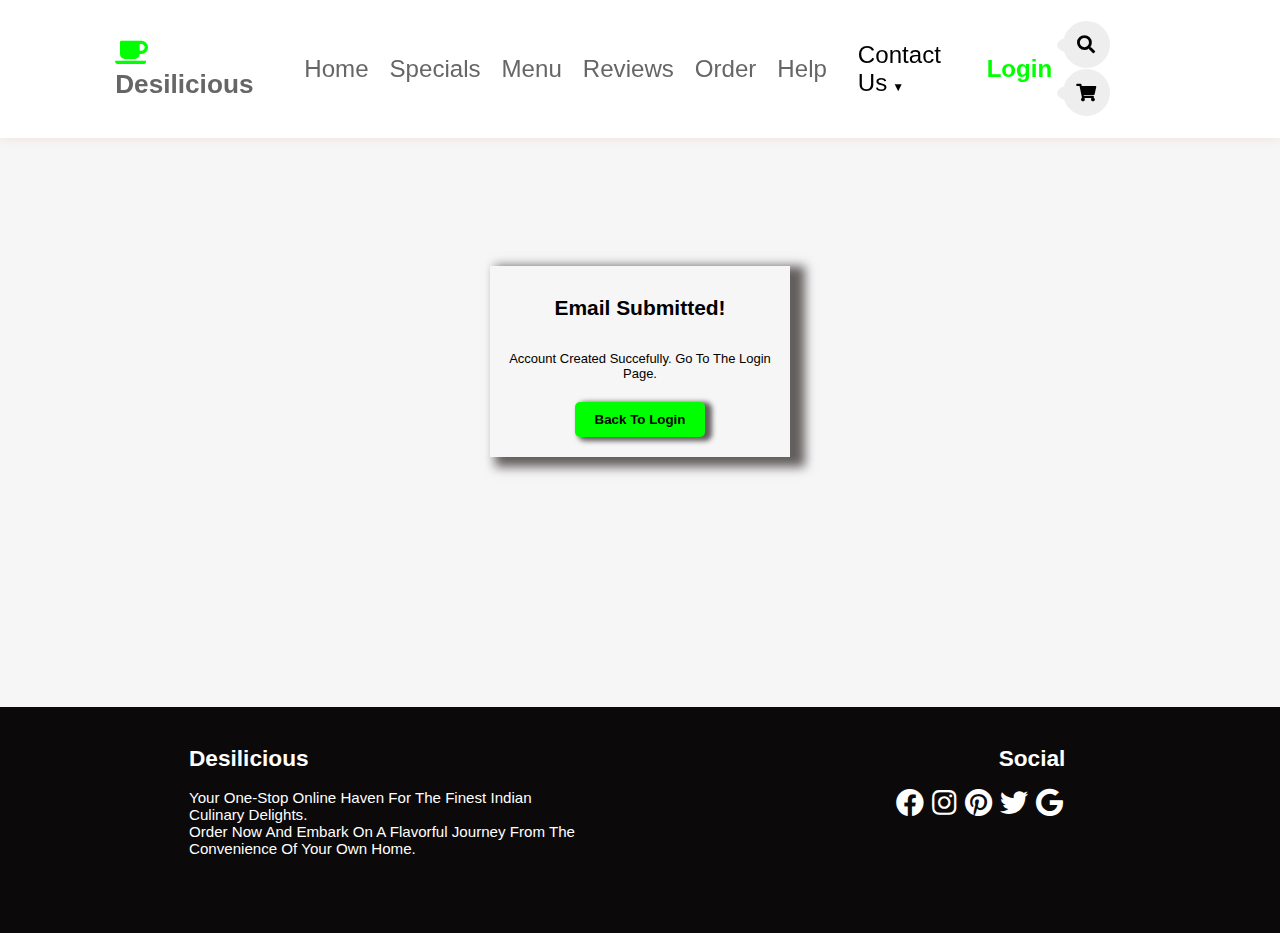
<file: accountcreated.html>
<!DOCTYPE html>
<html lang="en">
<head>
    <meta charset="UTF-8">
    <meta name="viewport" content="width=device-width, initial-scale=1.0">
    <title>Email Submitted!</title>

    <link rel="stylesheet" href="style.css">
    <link rel="stylesheet" href="https://cdnjs.cloudflare.com/ajax/libs/font-awesome/4.7.0/css/font-awesome.min.css">
    <link rel="stylesheet" href="https://cdnjs.cloudflare.com/ajax/libs/font-awesome/5.15.3/css/all.min.css">
    <link rel="stylesheet" href="loginpage.css">
</head>
<body>
    <!-- Header section displays navigation bar  -->

    <header>
        <a href="index.html" class="logo"><i class="fa fa-coffee"></i>Desilicious</a>
        <nav class="navbar">
            <a class="" href="index.html#home">home</a>
            <a class="" href="index.html#specials">specials</a>
            <a class="" href="index.html#menu">menu</a>
            <a class="" href="index.html#reviews">reviews</a>
            <a class="" href="index.html#order">order</a>
            <a href="help.html">help</a>
             <!-- For contact us code -->
             <div class="dropdown">
                <a href="#" id="contact-link">Contact us</a>
                <div class="dropdown-content" id="contact-details">
                    <h2>Contact Information</h2>
                    <p>Location: </p> <a href="https://maps.app.goo.gl/m2c6gfSQRCcVvLnT9" style="font-size: 12px;">4101 W Parmer Ln unit c, Austin, TX 78727</a>
                    <p>Phone Number: <p style="font-size: 12px; padding-left: 20px;">+1 (571) 456-7890</p></p>
                </div>
            </div>
            
             <!-- Contact us code ends  -->
            <a class="nav-link active" href="loginpage.html">Login</a>
            
           
        </nav>

        <div class="icons">
        <a href="#" class="search"><i class="fas fa-search" id="search-icon"></i></a>
        <a href="#" class="cart"><i class="fas fa-shopping-cart"></i></a>
        </div>

    </header>    

        
        <form action="loginpage.html" method="get" class="account-created" id="account created">
            <h1>Email Submitted!</h1>
            <br>
            <div style="font-size: 13px;">Account created succefully. Go to the login page.<br>
            </div>
            <br>
            
            <button type="submit">Back to Login</button> 

            
        </div>
          </form>
          <footer>
            <div class="flexfooter" style="margin-top: 250px;">
                <div class="lastdata"><p style="font-size: 6mm; font-weight: bolder; color: white;">Desilicious</p> <br>
                    Your one-stop online haven for the finest Indian culinary delights. <br> Order now and embark on a flavorful journey from the convenience of your own home.
                </div>
        
                <div class="lastsocial"><p style="font-size: 6mm; font-weight: bolder; color: white;">Social</p> <br>
                    <a href="https://www.facebook.com/profile.php?id=61552660303884"><i class="fab fa-facebook" style="font-size: 28px; padding: 0 2px 0 2px;"></i></a>
                    <a href="https://www.instagram.com/desilicious866/"><i class="fab fa-instagram" style="font-size: 28px; padding: 0 2px 0 2px;"></i></a>
                    <a href="https://www.pinterest.com/desilicious866/"><i class="fab fa-pinterest" style="font-size: 28px; padding: 0 2px 0 2px;"></i></a>
                    <a href="https://twitter.com/Desiliciou31771"><i class="fab fa-twitter" style="font-size: 28px; padding: 0 2px 0 2px;"></i></a>
                    <a href="mailto:desilicious866@gmail.com"><i class="fab fa-google" style="font-size: 28px; padding: 0 2px 0 2px;"></i></a>
                </div>
            </div>
        </footer>
          <script src="login.js"></script>

</body>
</html>
</file>
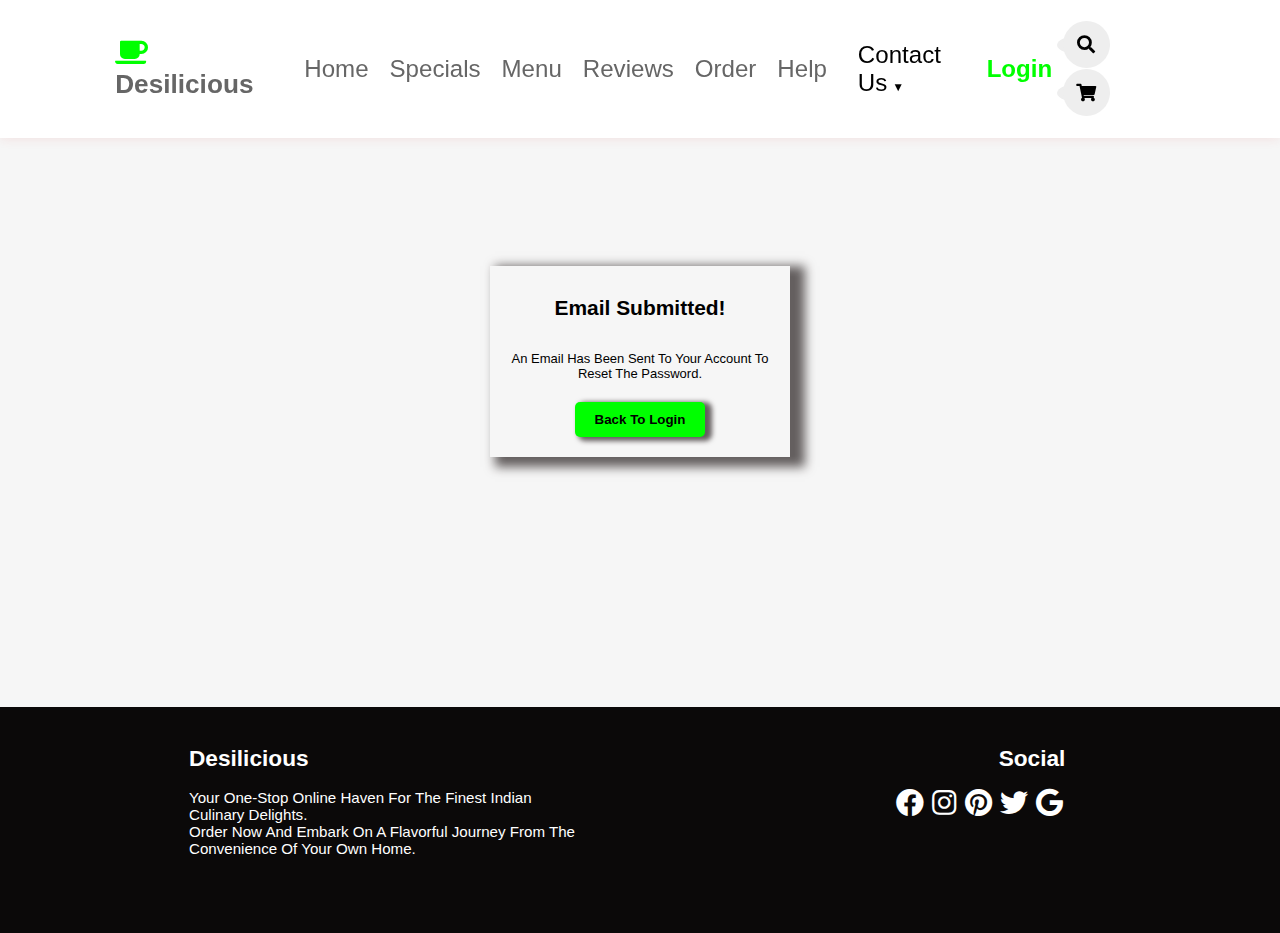
<file: emailsubmitted.html>
<!DOCTYPE html>
<html lang="en">
<head>
    <meta charset="UTF-8">
    <meta name="viewport" content="width=device-width, initial-scale=1.0">
    <title>Email Submitted!</title>

    <link rel="stylesheet" href="style.css">
    <link rel="stylesheet" href="https://cdnjs.cloudflare.com/ajax/libs/font-awesome/4.7.0/css/font-awesome.min.css">
    <link rel="stylesheet" href="https://cdnjs.cloudflare.com/ajax/libs/font-awesome/5.15.3/css/all.min.css">
    <link rel="stylesheet" href="loginpage.css">
</head>
<body>
    <!-- Header section displays navigation bar  -->

    <header>
        <a href="index.html" class="logo"><i class="fa fa-coffee"></i>Desilicious</a>
        <nav class="navbar">
            <a class="" href="index.html#home">home</a>
            <a class="" href="index.html#specials">specials</a>
            <a class="" href="index.html#menu">menu</a>
            <a class="" href="index.html#reviews">reviews</a>
            <a class="" href="index.html#order">order</a>
            <a href="help.html">help</a>
             <!-- For contact us code -->
             <div class="dropdown">
                <a href="#" id="contact-link">Contact us</a>
                <div class="dropdown-content" id="contact-details">
                    <h2>Contact Information</h2>
                    <p>Location: </p> <a href="https://maps.app.goo.gl/m2c6gfSQRCcVvLnT9" style="font-size: 12px;">4101 W Parmer Ln unit c, Austin, TX 78727</a>
                    <p>Phone Number: <p style="font-size: 12px; padding-left: 20px;">+1 (571) 456-7890</p></p>
                </div>
            </div>
            
             <!-- Contact us code ends  -->
            <a class="nav-link active" href="loginpage.html">Login</a>
            
           
        </nav>

        <div class="icons">
        <a href="#" class="search"><i class="fas fa-search" id="search-icon"></i></a>
        <a href="#" class="cart"><i class="fas fa-shopping-cart"></i></a>
        </div>

    </header>    

        
        <form action="loginpage.html" method="get" class="login-form" id="loginform">
            <h1>Email Submitted!</h1>
            <br>
            <div style="font-size: 13px;">An email has been sent to your account to reset the password.<br>
            </div>
            <br>
            
            <button type="submit">Back to Login</button> 
        </div>
          </form>
          <footer>
            <div class="flexfooter" style="margin-top: 250px;">
                <div class="lastdata"><p style="font-size: 6mm; font-weight: bolder; color: white;">Desilicious</p> <br>
                    Your one-stop online haven for the finest Indian culinary delights. <br> Order now and embark on a flavorful journey from the convenience of your own home.
                </div>
        
                <div class="lastsocial"><p style="font-size: 6mm; font-weight: bolder; color: white;">Social</p> <br>
                    <a href="https://www.facebook.com/profile.php?id=61552660303884"><i class="fab fa-facebook" style="font-size: 28px; padding: 0 2px 0 2px;"></i></a>
                    <a href="https://www.instagram.com/desilicious866/"><i class="fab fa-instagram" style="font-size: 28px; padding: 0 2px 0 2px;"></i></a>
                    <a href="https://www.pinterest.com/desilicious866/"><i class="fab fa-pinterest" style="font-size: 28px; padding: 0 2px 0 2px;"></i></a>
                    <a href="https://twitter.com/Desiliciou31771"><i class="fab fa-twitter" style="font-size: 28px; padding: 0 2px 0 2px;"></i></a>
                    <a href="mailto:desilicious866@gmail.com"><i class="fab fa-google" style="font-size: 28px; padding: 0 2px 0 2px;"></i></a>
                </div>
            </div>
        </footer>
          <script src="login.js"></script>

</body>
</html>
</file>
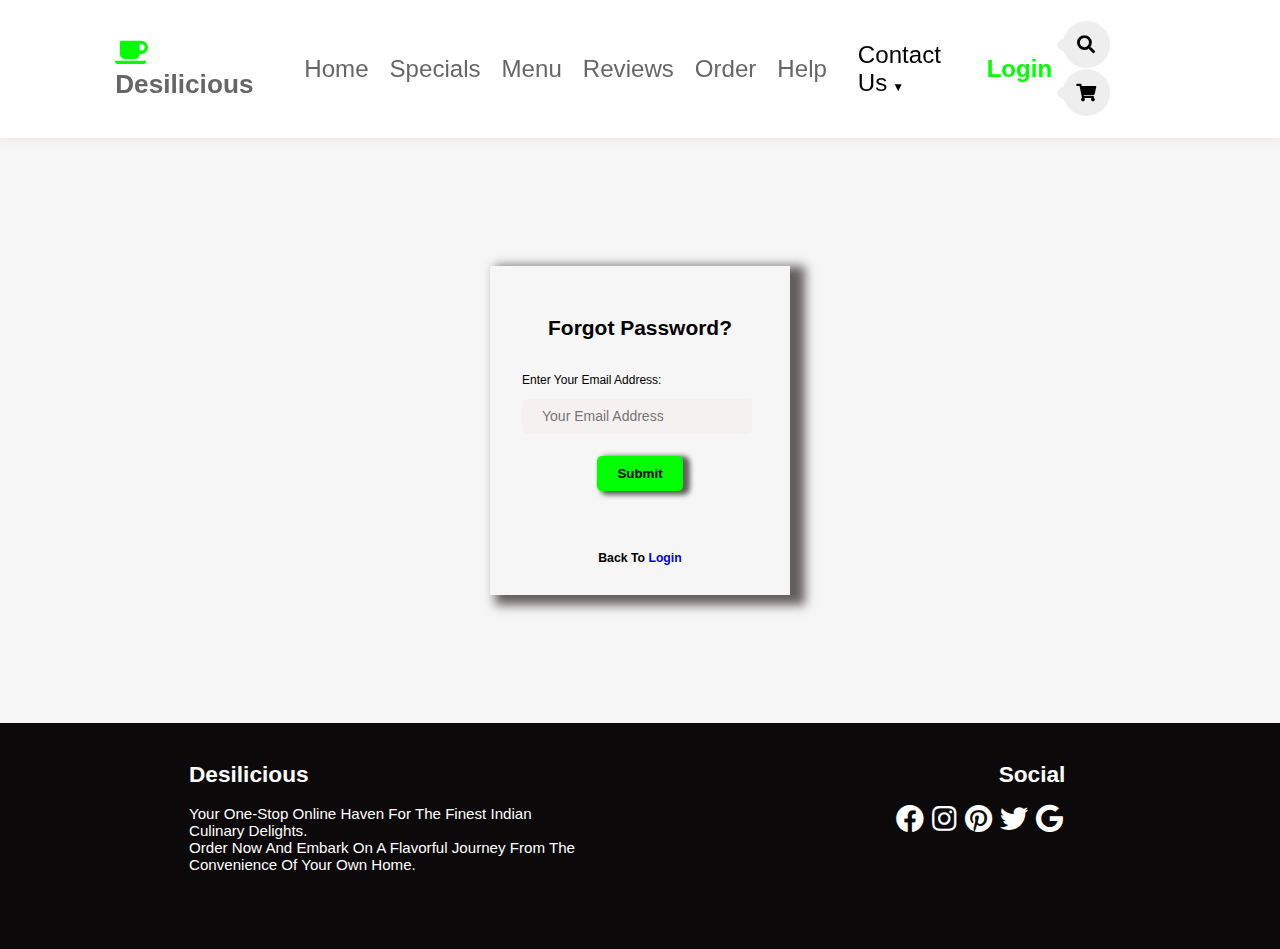
<file: forgotpassword.html>
<!DOCTYPE html>
<html lang="en">
<head>
    <meta charset="UTF-8">
    <meta name="viewport" content="width=device-width, initial-scale=1.0">
    <title>Forgot Password?</title>

    <link rel="stylesheet" href="style.css">
    <link rel="stylesheet" href="https://cdnjs.cloudflare.com/ajax/libs/font-awesome/4.7.0/css/font-awesome.min.css">
    <link rel="stylesheet" href="https://cdnjs.cloudflare.com/ajax/libs/font-awesome/5.15.3/css/all.min.css">
    <link rel="stylesheet" href="signup.css">
</head>
<body>
    <!-- Header section displays navigation bar  -->

    <header>
        <a href="index.html" class="logo"><i class="fa fa-coffee"></i>Desilicious</a>
        <nav class="navbar">
            <a class="" href="index.html#home">home</a>
            <a class="" href="index.html#specials">specials</a>
            <a class="" href="index.html#menu">menu</a>
            <a class="" href="index.html#reviews">reviews</a>
            <a class="" href="index.html#order">order</a>
            <a href="help.html">help</a>
             <!-- For contact us code -->
             <div class="dropdown">
                <a href="#" id="contact-link">Contact us</a>
                <div class="dropdown-content" id="contact-details">
                    <h2>Contact Information</h2>
                    <p>Location: </p> <a href="https://maps.app.goo.gl/m2c6gfSQRCcVvLnT9" style="font-size: 12px;">4101 W Parmer Ln unit c, Austin, TX 78727</a>
                    <p>Phone Number: <p style="font-size: 12px; padding-left: 20px;">+1 (571) 456-7890</p></p>
                </div>
            </div>
            
             <!-- Contact us code ends  -->
            <a class="nav-link active" href="loginpage.html">Login</a>
            
           
        </nav>

        <div class="icons">
        <a href="#" class="search"><i class="fas fa-search" id="search-icon"></i></a>
        <a href="#" class="cart"><i class="fas fa-shopping-cart"></i></a>
        </div>

    </header>    

        
        <form action="emailsubmitted.html" method="get" class="login-form" id="loginform" style="width: 300px;">
            <h1>Forgot Password?</h1>
            <div class="login-form">
                <br>
            <table>
                <tr>
                    <td><label for="email" class="colone" style="font-size: 12px;">Enter your Email Address:</label></td>
                    </tr><tr>
                    <td><input type="email" name="email" id="email" placeholder="Your Email Address" maxlength="16" required style="width: 230px;"/></td>
                </tr>
            </table>
            
            <button type="submit">Submit</button> 
        </div>
            
            <h3>Back to <a href="loginpage.html">Login</a></h3>
          </form>
          <footer>
            <div class="flexfooter" style="margin-top: 100px;">
                <div class="lastdata"><p style="font-size: 6mm; font-weight: bolder; color: white;">Desilicious</p> <br>
                    Your one-stop online haven for the finest Indian culinary delights. <br> Order now and embark on a flavorful journey from the convenience of your own home.
                </div>
        
                <div class="lastsocial"><p style="font-size: 6mm; font-weight: bolder; color: white;">Social</p> <br>
                    <a href="https://www.facebook.com/profile.php?id=61552660303884"><i class="fab fa-facebook" style="font-size: 28px; padding: 0 2px 0 2px;"></i></a>
                    <a href="https://www.instagram.com/desilicious866/"><i class="fab fa-instagram" style="font-size: 28px; padding: 0 2px 0 2px;"></i></a>
                    <a href="https://www.pinterest.com/desilicious866/"><i class="fab fa-pinterest" style="font-size: 28px; padding: 0 2px 0 2px;"></i></a>
                    <a href="https://twitter.com/Desiliciou31771"><i class="fab fa-twitter" style="font-size: 28px; padding: 0 2px 0 2px;"></i></a>
                    <a href="mailto:desilicious866@gmail.com"><i class="fab fa-google" style="font-size: 28px; padding: 0 2px 0 2px;"></i></a>
                </div>
            </div>
        </footer>
          <script src="login.js"></script>

</body>
</html>
</file>
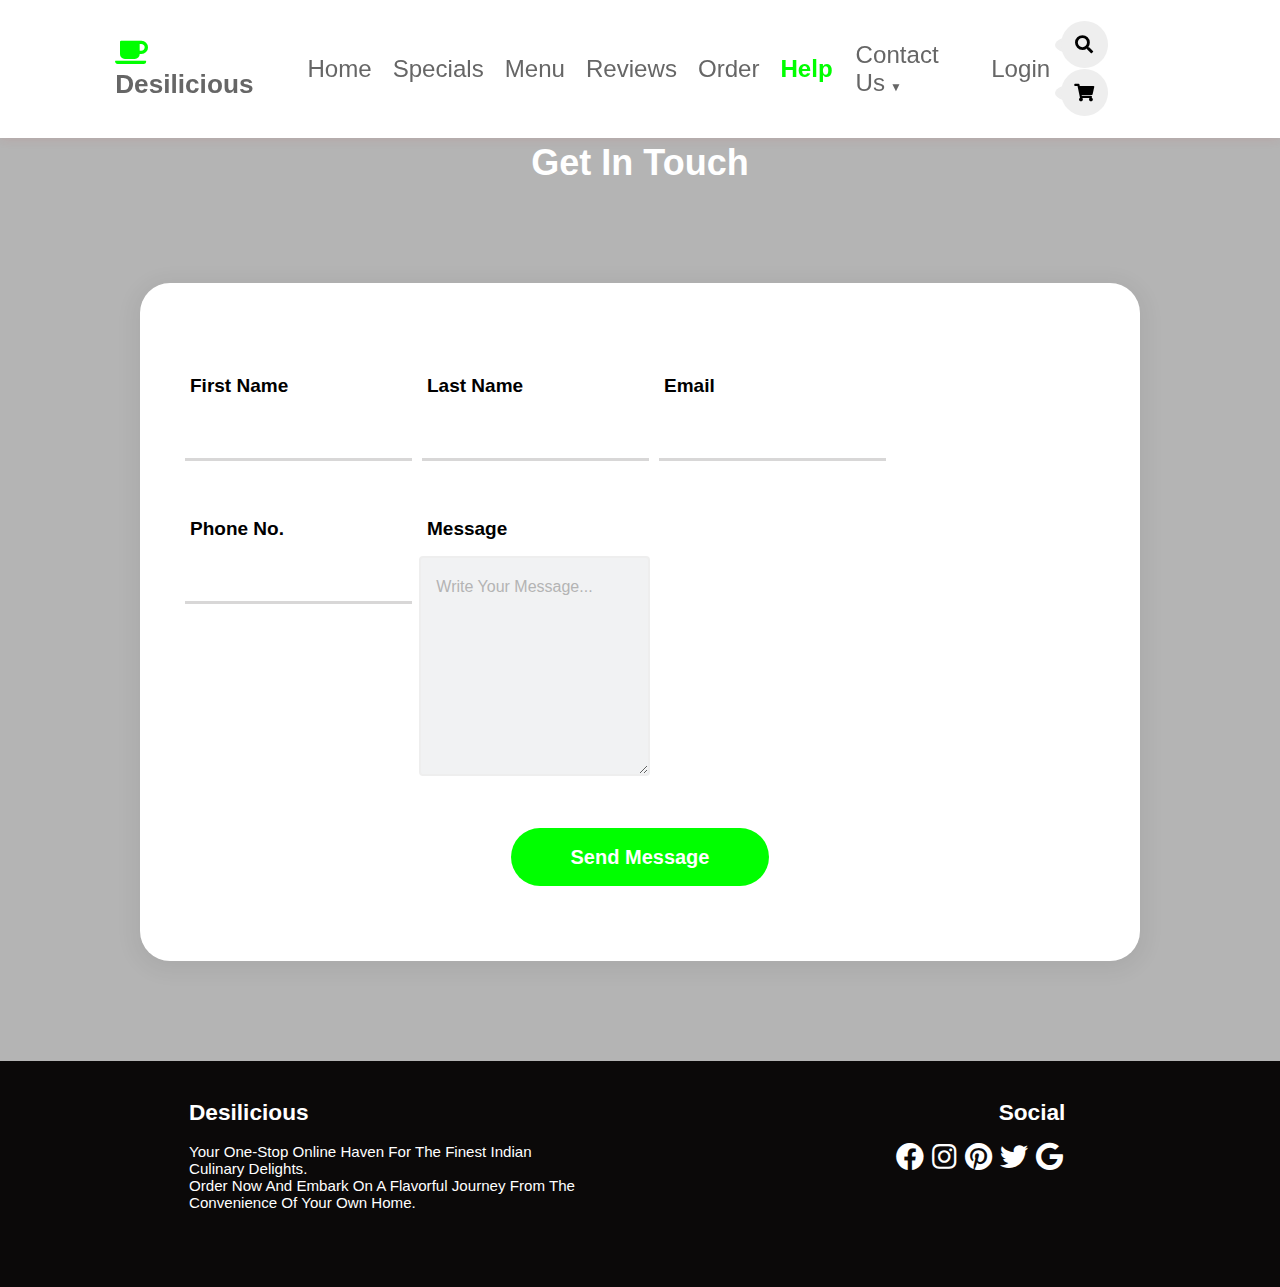
<file: help.html>
<!DOCTYPE html>
<html lang="en">
<head>
    <meta charset="UTF-8">
    <meta name="viewport" content="width=device-width, initial-scale=1.0">
    <title>Help</title>

    <link rel="stylesheet" href="style.css">
    <link rel="stylesheet" href="https://cdnjs.cloudflare.com/ajax/libs/font-awesome/4.7.0/css/font-awesome.min.css">
    <link rel="stylesheet" href="https://cdnjs.cloudflare.com/ajax/libs/font-awesome/5.15.3/css/all.min.css">
    
    <link rel="stylesheet" href="help.css">
</head>
<body>
    <!-- Header section displays navigation bar  -->
    

    <header>
      <a href="index.html" class="logo"><i class="fa fa-coffee"></i>Desilicious</a>
        <nav class="navbar">
            <a class="" href="index.html#home">home</a>
            <a class="" href="index.html#specials">specials</a>
            <a class="" href="index.html#menu">menu</a>
            <a class="" href="index.html#reviews">reviews</a>
            <a class="" href="index.html#order">order</a>
            <a class="nav-link active" href="help.html">help</a>
             <!-- For contact us code -->
             <div class="dropdown">
              <a href="#" id="contact-link">Contact us</a>
              <div class="dropdown-content" id="contact-details">
                  <h2>Contact Information</h2>
                  <p>Location: </p> <a href="https://maps.app.goo.gl/m2c6gfSQRCcVvLnT9" style="font-size: 12px;">4101 W Parmer Ln unit c, Austin, TX 78727</a>
                  <p>Phone Number: <p style="font-size: 12px; padding-left: 20px;">+1 (571) 456-7890</p></p>
              </div>
          </div>
            
             <!-- Contact us code ends  -->
             <a href="loginpage.html">Login</a>
            
           
        </nav>

        <div class="icons">
        <a href="#" class="search"><i class="fas fa-search" id="search-icon"></i></a>
        <a href="#" class="cart"><i class="fas fa-shopping-cart"></i></a>
        </div>

    </header>   
    
    <form action="help_message.html" method="get" class="help" id="help">
        <div class="contact_us">
            <div class="responsive-container-block container">
              <form class="form-box">
                <p class="text-blk contact-head">
                  Get in touch
                </p>
                <div class="container-block form-wrapper">
                  <div class="responsive-container-block">
                    <div class="responsive-cell-block wk-ipadp-6 wk-tab-12 wk-mobile-12 wk-desk-6" id="i10mt-4">
                      <p class="text-blk input-title">
                        First Name
                      </p>
                      <input class="input" id="ijowk-4" name="FirstName" required>
                    </div>
                    <div class="responsive-cell-block wk-desk-6 wk-ipadp-6 wk-tab-12 wk-mobile-12">
                      <p class="text-blk input-title">
                        Last Name
                      </p>
                      <input class="input" id="indfi-3" name="Last Name" required>
                    </div>
                    <div class="responsive-cell-block wk-desk-6 wk-ipadp-6 wk-tab-12 wk-mobile-12">
                      <p class="text-blk input-title">
                        Email
                      </p>
                      <input class="input" id="ipmgh-4" name="Email" required pattern="[a-zA-Z0-9._%+-]+@[a-zA-Z0-9.-]+\.[a-zA-Z]{2,}"> 
                    </div>
                    <div class="responsive-cell-block wk-desk-6 wk-ipadp-6 wk-tab-12 wk-mobile-12">
                      <p class="text-blk input-title">
                        Phone No.
                      </p>
                      <input class="input" id="imgis-4" name="PhoneNumber" pattern="[0-9]{10}" title="Please enter only numbers" required>
                    </div>
                    <div class="responsive-cell-block wk-tab-12 wk-mobile-12 wk-desk-12 wk-ipadp-12" id="i634i-4">
                      <p class="text-blk input-title">
                        Message
                      </p>
                      <textarea class="textinput" id="i5vyy-4" placeholder="Write your message..." required></textarea>
                    </div>
                  </div>
                  <button class="submit-btn">
                    Send Message
                  </button>
                </div>
              </form>
            </div>
          </div>
        </form>
        <footer>
          <div class="flexfooter">
              <div class="lastdata"><p style="font-size: 6mm; font-weight: bolder; color: white;">Desilicious</p> <br>
                  Your one-stop online haven for the finest Indian culinary delights. <br> Order now and embark on a flavorful journey from the convenience of your own home.
              </div>
      
              <div class="lastsocial"><p style="font-size: 6mm; font-weight: bolder; color: white;">Social</p> <br>
                  <a href="https://www.facebook.com/profile.php?id=61552660303884"><i class="fab fa-facebook" style="font-size: 28px; padding: 0 2px 0 2px;"></i></a>
                  <a href="https://www.instagram.com/desilicious866/"><i class="fab fa-instagram" style="font-size: 28px; padding: 0 2px 0 2px;"></i></a>
                  <a href="https://www.pinterest.com/desilicious866/"><i class="fab fa-pinterest" style="font-size: 28px; padding: 0 2px 0 2px;"></i></a>
                  <a href="https://twitter.com/Desiliciou31771"><i class="fab fa-twitter" style="font-size: 28px; padding: 0 2px 0 2px;"></i></a>
                  <a href="mailto:desilicious866@gmail.com"><i class="fab fa-google" style="font-size: 28px; padding: 0 2px 0 2px;"></i></a>
              </div>
          </div>
      </footer>
        <script src="login.js"></script>
   

</body>
</html>
</file>
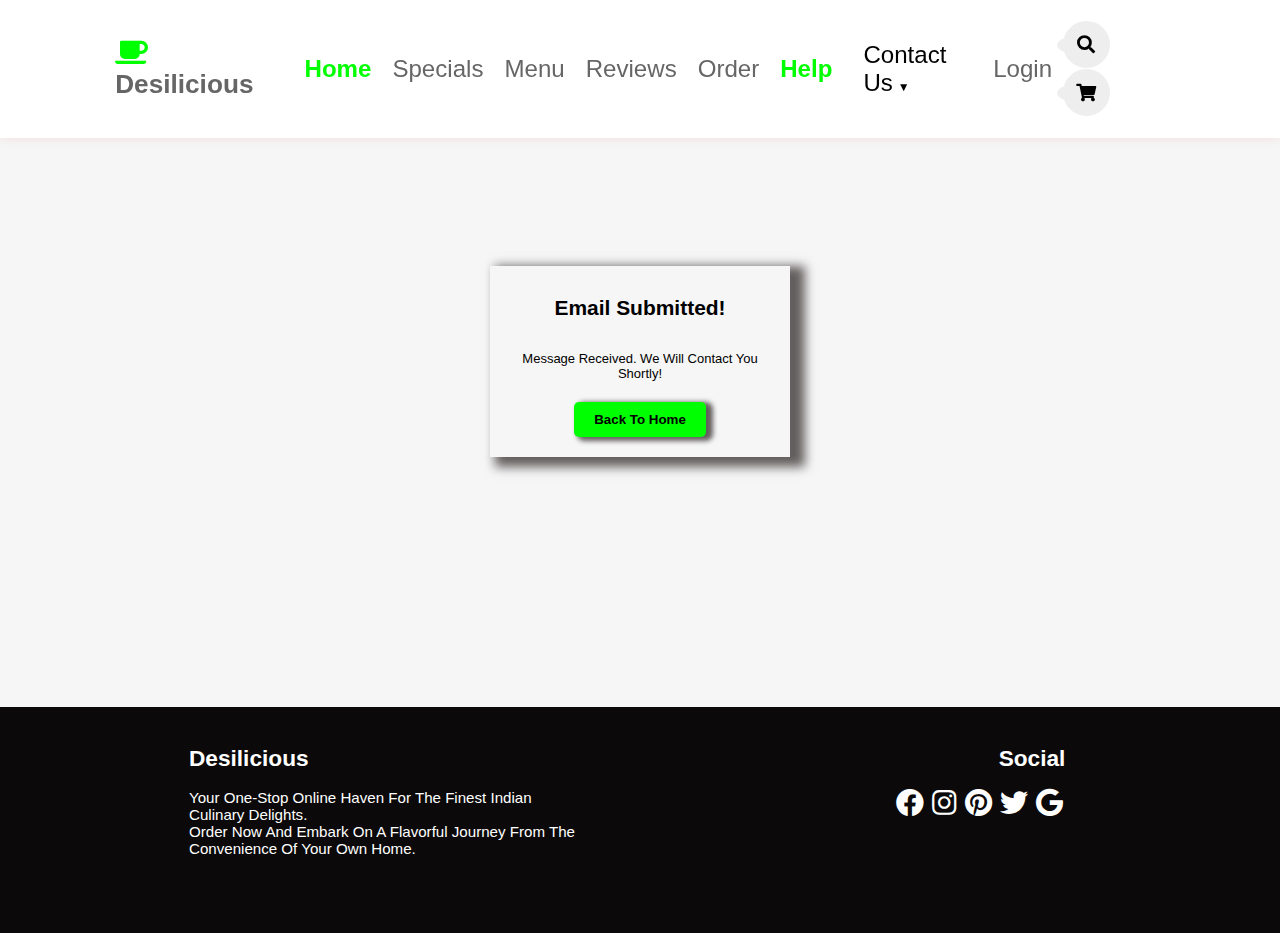
<file: help_message.html>
<!DOCTYPE html>
<html lang="en">
<head>
    <meta charset="UTF-8">
    <meta name="viewport" content="width=device-width, initial-scale=1.0">
    <title>Email Submitted!</title>

    <link rel="stylesheet" href="style.css">
    <link rel="stylesheet" href="https://cdnjs.cloudflare.com/ajax/libs/font-awesome/4.7.0/css/font-awesome.min.css">
    <link rel="stylesheet" href="https://cdnjs.cloudflare.com/ajax/libs/font-awesome/5.15.3/css/all.min.css">
    <link rel="stylesheet" href="loginpage.css">
</head>
<body>
    <!-- Header section displays navigation bar  -->

    <header>
        <a href="index.html" class="logo"><i class="fa fa-coffee"></i>Desilicious</a>
        <nav class="navbar">
            <a class="active" href="#home">home</a>
            <a href="#specials">specials</a>
            <a href="#menu">menu</a>
            <a href="#reviews">reviews</a>
            <a href="#order">order</a>
            <a class="nav-link active" href="help.html">help</a>
             <!-- For contact us code -->
             <div class="dropdown">
                <a href="#" id="contact-link">Contact us</a>
                <div class="dropdown-content" id="contact-details">
                    <h2>Contact Information</h2>
                    <p>Location: </p> <a href="https://maps.app.goo.gl/m2c6gfSQRCcVvLnT9" style="font-size: 12px;">4101 W Parmer Ln unit c, Austin, TX 78727</a>
                    <p>Phone Number: <p style="font-size: 12px; padding-left: 20px;">+1 (571) 456-7890</p></p>
                </div>
            </div>
            
             <!-- Contact us code ends  -->
            <a href="loginpage.html">Login</a>
            
           
        </nav>

        <div class="icons">
        <a href="#" class="search"><i class="fas fa-search" id="search-icon"></i></a>
        <a href="#" class="cart"><i class="fas fa-shopping-cart"></i></a>
        </div>

    </header>    

        
        <form action="Index.html" method="get" class="help" id="help">
            <h1>Email Submitted!</h1>
            <br>
            <div style="font-size: 13px;">Message received. We will contact you shortly!<br>
            </div>
            <br>
            
            <button type="submit">Back to home</button> 
        </div>
          </form>
          <footer>
            <div class="flexfooter" style="margin-top: 250px;">
                <div class="lastdata"><p style="font-size: 6mm; font-weight: bolder; color: white;">Desilicious</p> <br>
                    Your one-stop online haven for the finest Indian culinary delights. <br> Order now and embark on a flavorful journey from the convenience of your own home.
                </div>
        
                <div class="lastsocial"><p style="font-size: 6mm; font-weight: bolder; color: white;">Social</p> <br>
                    <a href="https://www.facebook.com/profile.php?id=61552660303884"><i class="fab fa-facebook" style="font-size: 28px; padding: 0 2px 0 2px;"></i></a>
                    <a href="https://www.instagram.com/desilicious866/"><i class="fab fa-instagram" style="font-size: 28px; padding: 0 2px 0 2px;"></i></a>
                    <a href="https://www.pinterest.com/desilicious866/"><i class="fab fa-pinterest" style="font-size: 28px; padding: 0 2px 0 2px;"></i></a>
                    <a href="https://twitter.com/Desiliciou31771"><i class="fab fa-twitter" style="font-size: 28px; padding: 0 2px 0 2px;"></i></a>
                    <a href="mailto:desilicious866@gmail.com"><i class="fab fa-google" style="font-size: 28px; padding: 0 2px 0 2px;"></i></a>
                </div>
            </div>
        </footer>
          <script src="login.js"></script>

</body>
</html>
</file>
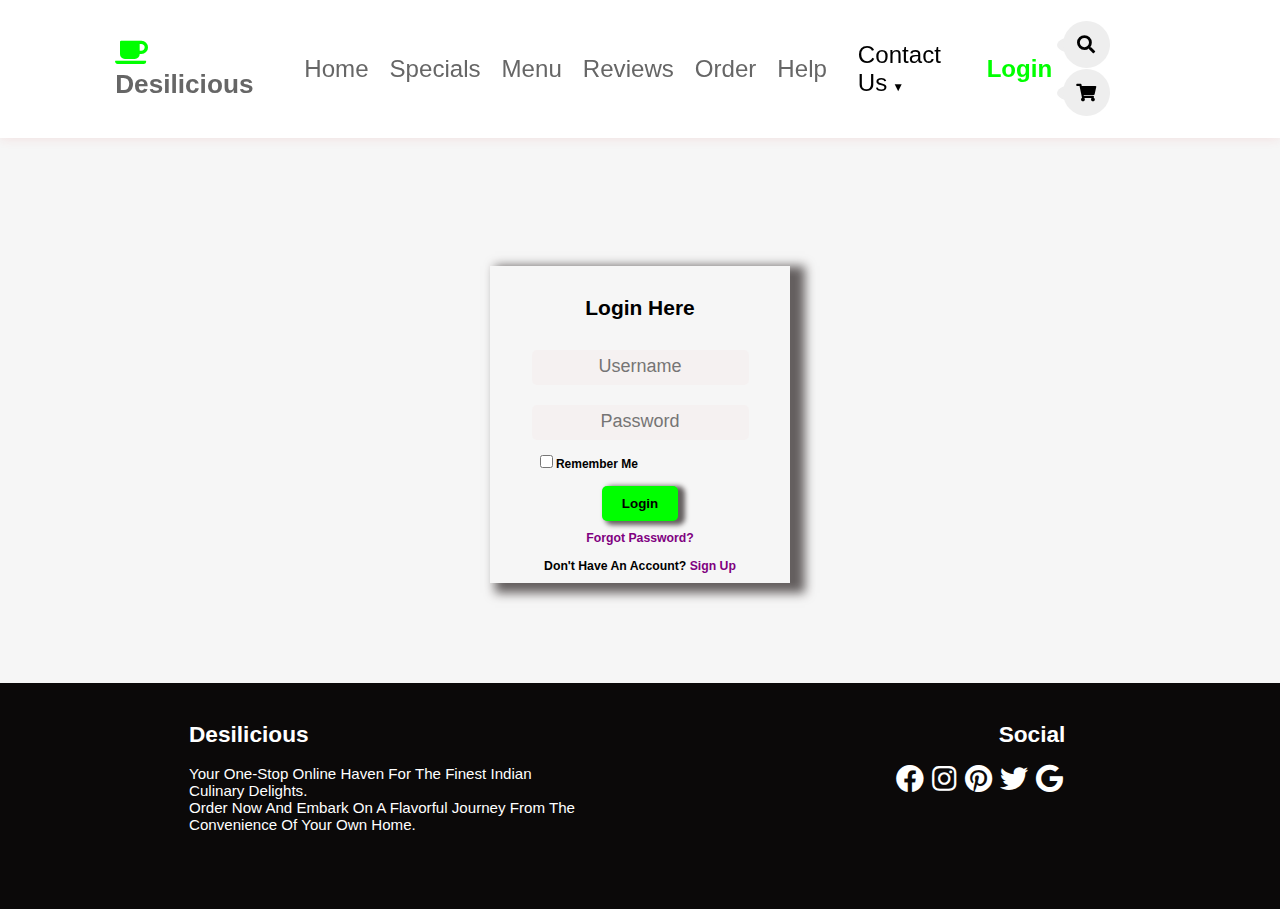
<file: loginpage.html>
<!DOCTYPE html>
<html lang="en">
<head>
    <meta charset="UTF-8">
    <meta name="viewport" content="width=device-width, initial-scale=1.0">
    <title>Login Here!</title>

    <link rel="stylesheet" href="style.css">
    <link rel="stylesheet" href="https://cdnjs.cloudflare.com/ajax/libs/font-awesome/4.7.0/css/font-awesome.min.css">
    <link rel="stylesheet" href="https://cdnjs.cloudflare.com/ajax/libs/font-awesome/5.15.3/css/all.min.css">
    <link rel="stylesheet" href="loginpage.css">
</head>
<body>
    <!-- Header section displays navigation bar  -->

    <header>
        <a href="index.html" class="logo"><i class="fa fa-coffee"></i>Desilicious</a>
        <nav class="navbar">
            <a class="" href="index.html#home">home</a>
            <a class="" href="index.html#specials">specials</a>
            <a class="" href="index.html#menu">menu</a>
            <a class="" href="index.html#reviews">reviews</a>
            <a class="" href="index.html#order">order</a>
            <a href="help.html">help</a>
             <!-- For contact us code -->
             <div class="dropdown">
                <a href="#" id="contact-link">Contact us</a>
                <div class="dropdown-content" id="contact-details">
                    <h2>Contact Information</h2>
                    <p>Location: </p> <a href="https://maps.app.goo.gl/m2c6gfSQRCcVvLnT9" style="font-size: 12px;">4101 W Parmer Ln unit c, Austin, TX 78727</a> 
                    <p>Phone Number: <p style="font-size: 12px; padding-left: 20px;">+1 (571) 456-7890</p></p>
                </div>
            </div>
            
             <!-- Contact us code ends  -->
            <a class="nav-link active" href="loginpage.html">Login</a>
            
           
        </nav>

        <div class="icons">
        <a href="#" class="search"><i class="fas fa-search" id="search-icon"></i></a>
        <a href="#" class="cart"><i class="fas fa-shopping-cart"></i></a>
        </div>

    </header>   
    



        
        <form action="" method="get" class="login-form" id="loginform">
            <h1>Login Here</h1>
            <div class="login-form">
              <input type="text" name="username" id="username" placeholder="Username" maxlength="24" required />
            </div>
            <div class="login-form">
              <input type="password" name="password" id="password" placeholder="password" minlength="8" maxlength="16" required />
            </div>
            <div class="login-form" style="text-align: left;padding-left: 40px; padding-top: 5px; padding-bottom: 5px;">
                <input type="checkbox" id="rememberme" name="rememberme" value="yes">
                <label for="rememberme"><b style="font-size: 12px;"> Remember Me</b></label></div>
            
            <button type="submit">Login</button> 
            
            <h3><a href="forgotpassword.html" style="color: purple;">Forgot Password?</a><br><br>
                Don't have an account? <a href="signup.html" style="color: purple;">Sign Up</a></h3>
          </form>
          <footer>
            <div class="flexfooter" style="margin-top: 100px;">
                <div class="lastdata"><p style="font-size: 6mm; font-weight: bolder; color: white;">Desilicious</p> <br>
                    Your one-stop online haven for the finest Indian culinary delights. <br> Order now and embark on a flavorful journey from the convenience of your own home.
                </div>
        
                <div class="lastsocial"><p style="font-size: 6mm; font-weight: bolder; color: white;">Social</p> <br>
                    <a href="https://www.facebook.com/profile.php?id=61552660303884"><i class="fab fa-facebook" style="font-size: 28px; padding: 0 2px 0 2px;"></i></a>
                    <a href="https://www.instagram.com/desilicious866/"><i class="fab fa-instagram" style="font-size: 28px; padding: 0 2px 0 2px;"></i></a>
                    <a href="https://www.pinterest.com/desilicious866/"><i class="fab fa-pinterest" style="font-size: 28px; padding: 0 2px 0 2px;"></i></a>
                    <a href="https://twitter.com/Desiliciou31771"><i class="fab fa-twitter" style="font-size: 28px; padding: 0 2px 0 2px;"></i></a>
                    <a href="mailto:desilicious866@gmail.com"><i class="fab fa-google" style="font-size: 28px; padding: 0 2px 0 2px;"></i></a>
                </div>
            </div>
        </footer>
          <script src="login.js"></script>


</body>
</html>
</file>
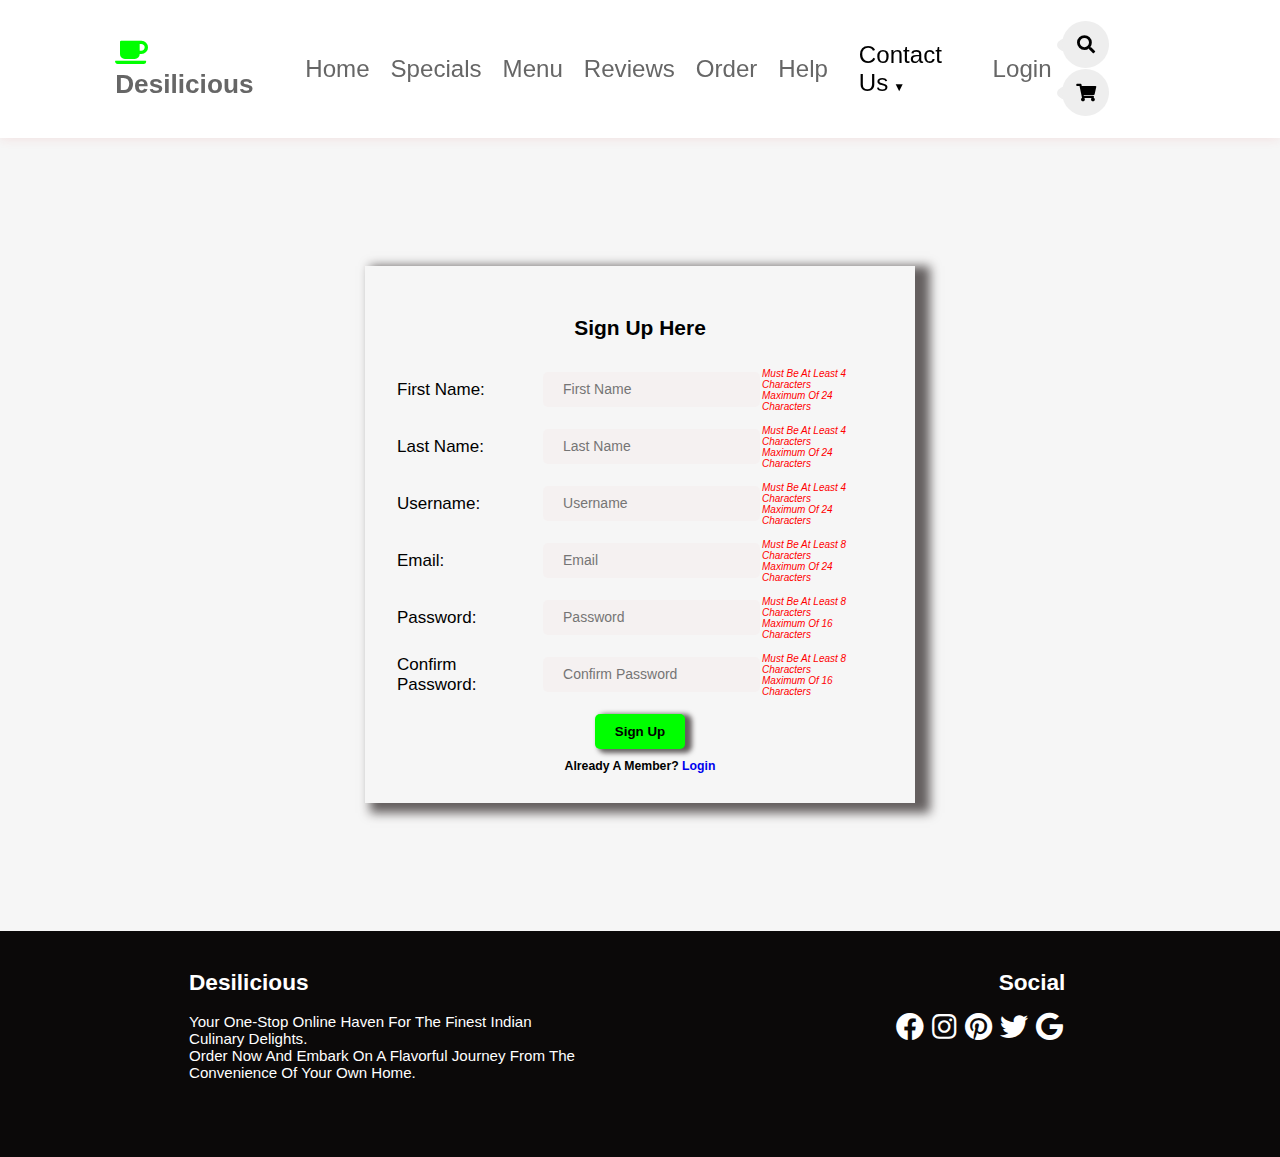
<file: signup.html>
<!DOCTYPE html>
<html lang="en">
<head>
    <meta charset="UTF-8">
    <meta name="viewport" content="width=device-width, initial-scale=1.0">
    <title>Sign Up Here!</title>

    <link rel="stylesheet" href="style.css">
    <link rel="stylesheet" href="https://cdnjs.cloudflare.com/ajax/libs/font-awesome/4.7.0/css/font-awesome.min.css">
    <link rel="stylesheet" href="https://cdnjs.cloudflare.com/ajax/libs/font-awesome/5.15.3/css/all.min.css">
    <link rel="stylesheet" href="signup.css">
</head>
<body>
    <!-- Header section displays navigation bar  -->

    <header>
        <a href="index.html" class="logo"><i class="fa fa-coffee"></i>Desilicious</a>
        <nav class="navbar">
            <a class="" href="index.html#home">home</a>
            <a class="" href="index.html#specials">specials</a>
            <a class="" href="index.html#menu">menu</a>
            <a class="" href="index.html#reviews">reviews</a>
            <a class="" href="index.html#order">order</a>
            <a href="help.html">help</a>
             <!-- For contact us code -->
             <div class="dropdown">
                <a href="#" id="contact-link">Contact us</a>
                <div class="dropdown-content" id="contact-details">
                    <h2>Contact Information</h2>
                    <p>Location: </p> <a href="https://maps.app.goo.gl/m2c6gfSQRCcVvLnT9" style="font-size: 12px;">4101 W Parmer Ln unit c, Austin, TX 78727</a>
                    <p>Phone Number: <p style="font-size: 12px; padding-left: 20px;">+1 (571) 456-7890</p></p>
                </div>
            </div>
            
             <!-- Contact us code ends  -->
            <a href="loginpage.html">Login</a>
            
           
        </nav>

        <div class="icons">
        <a href="#" class="search"><i class="fas fa-search" id="search-icon"></i></a>
        <a href="#" class="cart"><i class="fas fa-shopping-cart"></i></a>
        </div>

    </header>    

        
        <form action="accountcreated.html" method="get" class="signup-form" id="signupform">
            <h1>Sign Up Here</h1>
            <div class="login-form">
                <table>
                    <tr>
                        <td><label for="firstname" class="colone">First Name:</label>
                        </td>
                        <td>&nbsp;&nbsp;&nbsp;</td>
                        <td><input type="text" name="firstname" id="firstname" placeholder="First Name" minlength="4" maxlength="24" required /></td>
                        <td>                            <p class="inputlength">
                            Must be at least 4 characters <br> Maximum of 24 characters
                        </p></td>
                    </tr>
          
                    <tr>
                        <td><label for="lastname" class="colone">Last Name:</label>
                        </td>
                        <td>&nbsp;&nbsp;&nbsp;</td>
                        <td><input type="text" name="lastname" id="lastname" placeholder="Last Name" minlength="4" maxlength="24" required /></td>
                    <td><p class="inputlength">
                        Must be at least 4 characters <br> Maximum of 24 characters
                    </p></td>
                    </tr>
                    <tr>
                        <td><label for="username" class="colone">Username:</label>
                        </td>
                        <td>&nbsp;&nbsp;&nbsp;</td>
                        <td><input type="text" name="username" id="username" placeholder="Username" minlength="4" maxlength="24" required /></td>
                    <td><p class="inputlength">
                        Must be at least 4 characters <br> Maximum of 24 characters
                    </p></td>
                    </tr>
                    <tr>
                        <td><label for="email" class="colone">Email:</label>
                        </td>
                        <td>&nbsp;&nbsp;&nbsp;</td>
                        <td><input type="email" name="email" id="email" placeholder="Email" minlength="8" maxlength="24" required /></td>
                    <td><p class="inputlength">
                        Must be at least  8 characters <br> Maximum of 24 characters
                    </p></td>
                    </tr>
                    <tr>
                        <td><label for="password" class="colone">Password:</label>
                        </td>
                        <td>&nbsp;&nbsp;&nbsp;</td>
                        <td><input type="password" name="password" id="password" placeholder="Password" minlength="8" maxlength="16" required /></td>
                    <td>                            <p class="inputlength">
                        Must be at least 8 characters <br> Maximum of 16 characters
                    </p></td>
                    </tr>
                    <tr>
                        <td><label for="confirmpassword" class="colone">Confirm Password:</label>
                        </td>
                        <td>&nbsp;&nbsp;&nbsp;</td>
                        <td><input type="password" name="confirmpassword" id="confirmpassword" placeholder="Confirm Password" minlength="8" maxlength="16" required /></td>
                    <td>                            <p class="inputlength">
                        Must be at least 8 characters <br> Maximum of 16 characters
                    </p></td>
                    </tr>
                </table>
            </div>
            <button type="submit">Sign Up</button> 
            
            <h3>Already a member? <a href="loginpage.html">Login</a></h3>
          </form>
          <footer>
            <div class="flexfooter">
                <div class="lastdata"><p style="font-size: 6mm; font-weight: bolder; color: white;">Desilicious</p> <br>
                    Your one-stop online haven for the finest Indian culinary delights. <br> Order now and embark on a flavorful journey from the convenience of your own home.
                </div>
        
                <div class="lastsocial"><p style="font-size: 6mm; font-weight: bolder; color: white;">Social</p> <br>
                    <a href="https://www.facebook.com/profile.php?id=61552660303884"><i class="fab fa-facebook" style="font-size: 28px; padding: 0 2px 0 2px;"></i></a>
                    <a href="https://www.instagram.com/desilicious866/"><i class="fab fa-instagram" style="font-size: 28px; padding: 0 2px 0 2px;"></i></a>
                    <a href="https://www.pinterest.com/desilicious866/"><i class="fab fa-pinterest" style="font-size: 28px; padding: 0 2px 0 2px;"></i></a>
                    <a href="https://twitter.com/Desiliciou31771"><i class="fab fa-twitter" style="font-size: 28px; padding: 0 2px 0 2px;"></i></a>
                    <a href="mailto:desilicious866@gmail.com"><i class="fab fa-google" style="font-size: 28px; padding: 0 2px 0 2px;"></i></a>
                </div>
            </div>
        </footer>

          <script src="login.js"></script>

</body>
</html>
</file>
<file: style.css>
:root{
    --green:#00ff00;
}

*{
    font-family: 'Nunito', sans-serif;
    margin:0; padding:0;
    box-sizing: border-box;
    outline: none;
    border: none;
    text-decoration: none;
    text-transform: capitalize;
    transition:all .2s linear;
}

*::selection{
    background:var(--green);
    color:#fff

}


html{
    font-size: 65.5%;
    overflow-x: hidden;
    scroll-behavior: smooth;
    scroll-padding-top: 6rem;
    
}

body{
    background: #f6f6f6;
}

header{
    position: sticky;
    top:0; left: 0; right: 0;
    z-index: 10;
    display: flex;
    align-items: center;
    justify-content: space-around;
    background: #fff;
    padding:2rem 9%;
    box-shadow: 0 .1rem 1rem rgba(220, 49, 49, 0.1);
}

header .logo{
    font-size: 2.5rem;
    font-weight: bolder;
    color: #666;
}

header .logo i{
    padding-right: .5rem;
    color:var(--green);
}

header .navbar {
    display: flex;
    align-items: center;
    position: relative;
}

header .navbar a{
    font-size: 2.3rem;
    margin-left: 2rem;
    display: flex;
    align-items: center;
    text-decoration: none;
    color:#666;

}

header .navbar a:hover{
    color:var(--green);
}

header .icons #menu-bars{
    display: none;
}


header .navbar a i {
    margin-right: 0.5rem;
}


.navbar a[href="#signin"],
.navbar a[href="#login"] {
    background-color: #333;
    color: #fff; 
    padding: 1px 1px; 
    align-items: baseline;
    border-radius: 20px; 
    margin-left: 20px; 
    text-decoration: none; 
}

.navbar a[href="#signin"]:hover,
.navbar a[href="#login"]:hover {
    background-color: #1b1616; /* Change the hover background color as desired */
}


header .navbar a.active {
    font-weight: bold;
    color: var(--green); /* Set your desired background color */
  }

  header .navbar a.nav-link.active {
    font-weight: bold;
  }

header .icons i,
header .icons a{
     cursor: pointer;
     margin-left: 0.5rem;
     height: 4.5rem;
     line-height: 4.5rem;
     width: 4.5rem;
     text-align: center;
     font-size: 1.7rem;
     color:var(--black);
     border-radius: 50%;
     background: #eee;
}


header .icons a:hover{
    color:var(--green);
}

/* Styles for the menu icon */
.menu-icon {
    display: none; /* Hide the menu icon by default */
    flex-direction: column;
    cursor: pointer;
    padding: 10px;
}

.menu-icon .bar {
    width: 30px;
    height: 3px;
    background-color: #333;
    margin: 4px 0;
}

/* Media query to show the menu icon on smaller screens */
@media (max-width: 768px) {
    .menu-icon {
        display: flex; /* Show the menu icon on smaller screens */
    }

    .navbar {
        display: none; /* Hide the navigation items by default */
        flex-direction: column;
        background: #fff;
        position: absolute;
        top: 60px; /* Adjust as needed to position the dropdown */
        left: 0;
        right: 0;
        box-shadow: 0 .1rem 1rem rgba(220, 49, 49, 0.1);
        z-index: 100;
    }

    .navbar.active {
        display: flex; /* Show the navigation items when active */
    }
}
.order{
    padding-top: 25px;
}

/* -------------------------------- SEARCH---------------------------------------- */
#search-form{
    position: fixed;
    top: -110%;
    left: 0;
    height: 100%;
    width: 100%;
    z-index: 1004;
    background: rgba(0,0,0,.8);
    display: flex;
    align-items: center;
    justify-content: center;
    padding: 0 1rem;

}

#search-form.active{
    top: 0;
}

#search-form #search-box{
    width: 50rem;
    border-bottom: .1rem solid #fff;
    padding: 1rem 0;
    color:#fff;
    font-size: 3rem;
    text-transform: none;
    background: none ;
}

#search-form #search-box::placeholder{
    color: #eee;
}

#search-form #search-box ::-webkit-search-cancel-button{
    -webkit-appearance: none;

}

#search-form lable{
    color:#fff;
    cursor:pointer;
    font-size: 3rem;
}

#search-form lable:hover{
    color:var(--green);
}

#search-form #close{
    position: absolute;
    color: #fff;
    cursor: pointer;
    top: 2rem; right: 3rem;
    font-size: 5rem;
}


.navbar.help-link{
    font-weight: bold;
    color: #00ff00; 
  }
/* -------------------------------- CONTACT---------------------------------------- */

#contact-details {
    display: none; /* Hide contact details by default */
}

#contact-details.show {
    display: block; /* Show contact details when the link is clicked */
}

/* -------------------------------- HOME---------------------------------------- */

.home {

   margin:0;
   padding:0;
   overflow: hidden;
  
}

.container{
    width:100%;
    height:50%;
    background: #222;
    display: flex;
    align-items: center;
    justify-content: center;
}

.swiper{
    width:100%;
    height: 100vh;
}

.swiper-slide img{
    width:100%;
    height: 100%;
    object-fit: cover;
}

.swiper .swiper-button-prev, .swiper .swiper-button-next{
    color:#fff;
}
.swiper.swiper-pagination-bullet-active{
    background: #fff;
}

@media (max-width: 768px) {
    .swiper-slide img {
        object-fit: contain; /* or any other value that suits your design */
        max-width: 100%; /* Optional: Set a max-width for smaller screens */
        max-height: 100%; /* Optional: Set a max-height for smaller screens */
    }
}
/* -------------------------------- Sepcials---------------------------------------- */


/* Style for the specials section */
.specials {
    padding-top: 25px;
    background-color: #f9f9f9; /* Background color for the section */
    text-align: center;
    padding: 60px 10; /* Adjust the padding as needed */
}

/* Style for the sub-heading */
.sub-heading {
    font-size: 50px;
    text-align: center;
    color:#00ff00;; /* Text color */
    margin-bottom: 20px; /* Spacing between sub-heading and heading */
    
}

/* Style for the heading */
.heading {
    font-size: 36px;
    text-align: center;
    color: #0a0808; /* Text color */
    font-weight: bold;
}

/*......*/

.specials .box-container {
    display: flex;
    flex-wrap: wrap;
    justify-content: space-between;
    gap: 1.5rem;
}

.specials .box-container .box {
    flex: 0 0 calc(50% - 1rem); /* Adjust the width as needed for three items */
    background: #fff;
    border: .1rem solid rgba(0, 0, 0, .2);
    border-radius: .5rem;
    box-shadow: var(--box-shadow);
    padding: 0.5rem;
    font-size: 1rem;
    display: flex;
    flex-direction: column;
}


.specials .box-container .box .image{
    height: 25rem;
    width: 100%;
    padding:1.5rem;
    overflow: hidden;
    position: relative;
}

.specials .box-container .box .image img{
    height: 100%;
    width: 100%;
    border-radius: .5rem;
    object-fit: contain;
}

.specials .box-container .box .image .fa-crown{
    position: absolute;
    top:2.5rem; right: 2.5rem;
    height: 5rem;
    width: 5rem;
    line-height: 5rem;
    text-align: center;
    font-size: 3rem;
    background: #fff;
    border-radius: 50%;
    color:#fef61b;
}

.specials .box-container .box .content{
    display: flex;
        flex-direction: column;
        align-items: center;
    padding:2rem;
    padding-top: 0;
}

.specials .box-container .box .content .stars{
    padding-bottom: 1rem ; 
}

.specials .box-container .box .content .stars i{
    font-size: 1.7rem;
    color:var(--green);
}

.specials .box-container .box .content h3{
    color:var(--black);
}

.specials .box-container .box .content p{
    color:var(--light-color);
    font-size: 1.6rem;
    padding:.5rem 0;
    line-height: 1.5;
}

.specials .box-container .box .content .price{
    color:var(--green);
    margin-left: 1rem;
    font-size: 1.75rem;
    position: relative;
    bottom: -20px; /* Adjust the distance from the bottom as needed */
    right: -100px; /* Adjust the distance from the right as needed */
   
}

.btn {
    position: relative;
    bottom: -20px; /* Adjust the distance from the bottom as needed */
    right: -100px; /* Adjust the distance from the right as needed */
    /* Your existing styles for .btn */
}

footer{
    background-color: #0b0909;
}
.flexfooter{
    display: flex;
    flex-direction: row;
}
.lastdata, .lastsocial{
    color: white;
    padding: 10mm 10mm 20mm 50mm;
    font-size: 4mm;
    display: block;
    width: 49%;
}
.lastsocial{
    text-align: right;
    padding: 10mm 50mm 20mm 10mm;
}
.social.fab {
    padding: 20px;
    font-size: 300px;
    width: 50px;
    text-align: center;
    text-decoration: none;
    margin: 5px 2px;
    background: #0b0909;
    color: rgb(255, 255, 255);
  }
  
  .lastsocial a:-webkit-any-link {
    color: white;
}

  .lastsocial.fab:hover {
      opacity: 0.7;
  }
  
@media (max-width: 768px) {
    .specials .box-container .box {
        flex: 0 0 calc(100% - 1rem); /* Adjust the width for smaller screens with some margin */
    }
    .flexfooter{
        flex-direction: column;
    }
    .lastsocial, .lastdata{
        width: 100%;
        padding: 4mm 4mm 8mm 4mm;
        text-align: justify;
    }
}

/* -------------------------------- MENU---------------------------------------- */

.menu {
    padding-top: 25px;
    background-color: #f9f9f9; /* Background color for the section */
    text-align: center;
    padding: 60px 10; /* Adjust the padding as needed */
}
.menu .box-container{
    display: grid;
    grid-template-columns: repeat(auto-fit, minmax(30rem, 1fr));
    gap:1.5rem;
}

.menu .box-container .box{
    background: #fff;
    border:.1rem solid rgba(0,0,0,.2);
    border-radius: .5rem;
    box-shadow: var(--box-shadow);
}

.menu .box-container .box .image{
    height: 25rem;
    width: 100%;
    padding:1.5rem;
    overflow: hidden;
    position: relative;
}

.menu .box-container .box .image img{
    height: 100%;
    width: 100%;
    border-radius: .5rem;
    object-fit: cover;
}

.menu .box-container .box .image .fa-heart{
    position: absolute;
    top:2.5rem; right: 2.5rem;
    height: 5rem;
    width: 5rem;
    line-height: 5rem;
    text-align: center;
    font-size: 2rem;
    background: #fff;
    border-radius: 50%;
    color:var(--black);
}

.menu .box-container .box .image .fa-heart:hover{
    background-color: var(--green);
    color: #fff;
}

.menu .box-container .box .content{
    display: flex;
        flex-direction: column;
        align-items: center;
    padding:2rem;
    padding-top: 0;
}

.menu .box-container .box .content .stars{
    padding-bottom: 1rem ; 
}

.menu .box-container .box .content .stars i{
    font-size: 1.7rem;
    color:var(--green);
}

.menu .box-container .box .content h3{
    color:var(--black);
}

.menu .box-container .box .content p{
    color:var(--light-color);
    font-size: 1.6rem;
    padding:.5rem 0;
    line-height: 1.5;
}

.menu .box-container .box .content .price{
    color:var(--green);
    margin-left: 1rem;
    font-size: 1.75rem;
    position: relative;
    bottom: -20px; /* Adjust the distance from the bottom as needed */
    right: -100px; /* Adjust the distance from the right as needed */
   
}

.btn {
    position: relative;
    bottom: -20px; /* Adjust the distance from the bottom as needed */
    right: -100px; /* Adjust the distance from the right as needed */
    /* Your existing styles for .btn */
}

button.Cart{
    background-color: #00ff00;
    padding: 5px 10px 5px 10px;
    color: black;
    font-weight: bold;
    border-radius: 30px;
}

button.Cart:hover{
    background-color: #0ccd0c;
}

/* -------------------------------- CONTACT---------------------------------------- */
/* Style the "Contact Us" link with black text */
#contact-link {
    color: none; /* Black text color */
    text-decoration: none;
    padding: 2px;
    display: inline-block;
    position: relative; /* Add relative positioning */
    transition: color 0.3s; /* Smooth color transition */
}

/* Add a dropdown symbol using the ::after pseudo-element */
#contact-link::after {
    content: "\25BC"; /* Unicode character for a down arrow */
    margin-left: 5px; /* Add some spacing */
    font-size: 12px; /* Reduce the size of the arrow symbol */
}

/* Change the text color to green on hover */
#contact-link:hover {
    color: #00ff00; /* Green text color on hover */
}

/* Style the dropdown container */
.dropdown {
    position: relative;
    display: inline-block;
}

/* Style the dropdown content (hidden by default) */
.dropdown-content {
    display: none;
    position: absolute;
    background-color: #f9f9f9;
    min-width: 250px;
    box-shadow: 0px 8px 16px 0px rgba(0, 0, 0, 0.2);
    z-index: 1;
    top: 40px;
    left: 0;
}

/* Show the dropdown content when the "Contact Us" link is hovered over */
.dropdown:hover .dropdown-content {
    display: block;
}

/* Styles for the contact details */
#contact-details {
    background-color: #fff;
    padding: 10px;
    border: 1px solid #ddd;
    box-shadow: 2px 2px 5px rgba(0, 0, 0, 0.2);
    margin-top: 10px;
}

#contact-details h2 {
    font-size: 18px;
    margin-bottom: 10px;
}

#contact-details p {
    font-size: 14px;
    margin: 5px 0;
}


/* -------------------------------- Text size display in menu---------------------------------------- */

.custom-heading {
    font-size: 24px;
}

.custom-link {
    font-size: 10px;
    color: grey;
    font-style: italic;
    text-align: justify;
}

/* ------------------------------------------------------------------------ */

.btn {
    text-align: center;
    font-size: 12px;
}



#cart-sidebar {
    position: fixed;
    top: 0;
    right: -300px;
    width: 300px;
    height: 100%;
    background-color: #fff;
    box-shadow: -2px 0 5px rgba(0, 0, 0, 0.2);
    overflow-y: auto;
    transition: right 0.3s ease;
}

#cart-sidebar.open {
    right: 0;
}
/* ...................................Review......................................*/
.reviews{
    text-align: center;
    background-color: #f9f9f9;
    padding: 60px 10;
}
.slide{
    padding:2rem;
    text-align: center;
    background-color: #f9f9f9;
    box-shadow:var(--box-shadow);
    border:.1rem solid rgba(0,0,0,.2);
    border-radius: .5rem;
    position: relative;
}

.slide .fa-quote-right{
    position: absolute;
    top:2rem; right:5rem;
    font-size: 6rem;
    color:#ccc;
}

.slide .user{
    display: flex;
    gap:1.5rem;
    align-items: center;
    padding-bottom: 1.5rem;
}

.slide .user img{
    height: 8rem;
    width: 8rem;
    border-radius: 50%;
    object-fit: cover;
}

.slide .user h3{
    color:var(--black);
    font-size: 2rem;
    padding-bottom: .5rem;
}

.slide .user i{
    font-size: 1.3rem;
    color:var(--green);
}

.slide p{
    font-size: 2rem;
    line-height: 1.8;
    color:var(--light-color);
}
/*--------------------------------Order----------------------------*/
/* Apply styles to the section with the ID "order" */
#order {
    text-align: center; /* Center-align the content within the section */
    padding: 20px; /* Add some padding for spacing */
  }
  
  /* Style the sub-heading (h1) */
  .sub {
    font-size: 24px; /* Set the font size */
    color: #1c1313; /* Set the text color */
  }
  
  /* Style the paragraph */
  p {
    font-size: 3.5rem; /* Set the font size */
    color: #151212; /* Set the text color */
  }

  #order a.login {
    text-decoration: none;
    color: #0b0909;
    box-shadow: 5px 2px 5px 2px rgb(100, 95, 95);
    padding: 10px 20px;
    border-radius: 5px;
    font-weight: bold;
    transition: background-color 0.3s ease;
    background-color: green; /* Set the background color to green */
}

/* Remove the previous style for anchor elements within "order" */
#order a:not(.login) {
    color: inherit;
    box-shadow: none;
    padding: inherit;
    border-radius: inherit;
    font-weight: inherit;
    transition: inherit;
    background-color: transparent; /* Set the background color to transparent for other anchors */
}
/* In this updated code:

We target the login button anchor element with the class "login" specifically within the "order" section using #order a.login.

We set the background color of the login button to green with background-color: green;.

We also add a rule to reset the styles for other anchor elements within the "order" section using #order a:not(.login). This ensures that only the login button gets the green background color while other anchors retain their default styles. */
</file>
<file: loginpage.css>
form {
    margin: auto;
    width: 300px;
    margin-top:10%;
    padding: 10px;
    box-shadow: 10px 5px 10px 5px rgb(100, 95, 95);
    text-align: center;
  }
  h1{
    padding: 10px 20px 10px 20px;
    margin-top: 10px;
    margin-bottom: 10px;

  }
  
  #username, #password, button{
    padding: 10px 20px 10px 20px;
    border-radius: 5px;
    margin-top: 10px;
    margin-bottom: 10px;
  }
  #username::-webkit-input-placeholder, #password::-webkit-input-placeholder {
    text-align: center;
  }
  input{
    background-color: rgb(245, 241, 241);
  }
  input:hover{
    background-color: rgb(177, 165, 165);
  }
  input::placeholder {
    font-size: 18px;
  }
  button{
    background-color: #00ff00;
    font-weight: bold;
    box-shadow: 5px 2px 5px 2px rgb(100, 95, 95);
  }
  button:hover{
    background-color: #0ccd0c;
  }


  /* Style the "Contact Us" link with black text */
#contact-link {
  color: black;
  text-decoration: none;
  padding: 10px;
  display: inline-block;
  position: relative; /* Add relative positioning */
  transition: color 0.3s; /* Smooth color transition */
}

/* Add a dropdown symbol using the ::after pseudo-element */
#contact-link::after {
  content: "\25BC"; /* Unicode character for a down arrow */
  margin-left: 5px; /* Add some spacing */
  font-size: 12px; /* Reduce the size of the arrow symbol */
}

/* Change the text color to green on hover */
#contact-link:hover {
  color: #00ff00; /* Green text color on hover */
}

/* Style the dropdown container */
.dropdown {
  position: relative;
  display: inline-block;
}

/* Style the dropdown content (hidden by default) */
.dropdown-content {
  display: none;
  position: absolute;
  background-color: #f9f9f9;
  min-width: 250px;
  box-shadow: 0px 8px 16px 0px rgba(0, 0, 0, 0.2);
  z-index: 1;
  top: 40px;
  left: 0;
}

/* Show the dropdown content when the "Contact Us" link is hovered over */
.dropdown:hover .dropdown-content {
  display: block;
}

/* Styles for the contact details */
#contact-details {
  background-color: #fff;
  padding: 10px;
  border: 1px solid #ddd;
  box-shadow: 2px 2px 5px rgba(0, 0, 0, 0.2);
  margin-top: 10px;
}

#contact-details h2 {
  font-size: 18px;
  margin-bottom: 10px;
}

#contact-details p {
  font-size: 14px;
  margin: 5px 0;
}
</file>
<file: signup.css>
form {
    margin: auto;
    width: 550px;
    margin-top:10%;
    margin-bottom: 10%;
    padding: 30px 30px 30px 30px;
    box-shadow: 10px 5px 10px 5px rgb(100, 95, 95);
    text-align: center;
  }
  h1{
    padding: 10px 20px 10px 20px;
    margin-top: 10px;
    margin-bottom: 10px;

  }
  #username, #password, button, #firstname, #lastname, #email, #confirmpassword{
    padding: 10px 20px 10px 20px;
    border-radius: 5px;
    margin-top: 10px;
    margin-bottom: 10px;
  }

  input{
    background-color: rgb(245, 241, 241);
  }
  input:hover{
    background-color: rgb(177, 165, 165);
  }
  input::placeholder {
    font-size: 14px;
  }
  button{
    background-color: #00ff00;
    font-weight: bold;
    box-shadow: 5px 2px 5px 2px rgb(100, 95, 95);
  }
  button:hover{
    background-color: #0ccd0c;
  }

  .colone{
    font-size: 17px;
  }
  td{
    text-align: left;
  }

  p.inputlength{
    font-size: 10px;
    color: red;
    font-style: italic;
  }


  /* Style the "Contact Us" link with black text */
#contact-link {
  color: black;
  text-decoration: none;
  padding: 10px;
  display: inline-block;
  position: relative; /* Add relative positioning */
  transition: color 0.3s; /* Smooth color transition */
}

/* Add a dropdown symbol using the ::after pseudo-element */
#contact-link::after {
  content: "\25BC"; /* Unicode character for a down arrow */
  margin-left: 5px; /* Add some spacing */
  font-size: 12px; /* Reduce the size of the arrow symbol */
}

/* Change the text color to green on hover */
#contact-link:hover {
  color: #00ff00; /* Green text color on hover */
}

/* Style the dropdown container */
.dropdown {
  position: relative;
  display: inline-block;
}

/* Style the dropdown content (hidden by default) */
.dropdown-content {
  display: none;
  position: absolute;
  background-color: #f9f9f9;
  min-width: 250px;
  box-shadow: 0px 8px 16px 0px rgba(0, 0, 0, 0.2);
  z-index: 1;
  top: 40px;
  left: 0;
}

/* Show the dropdown content when the "Contact Us" link is hovered over */
.dropdown:hover .dropdown-content {
  display: block;
}

/* Styles for the contact details */
#contact-details {
  background-color: #fff;
  padding: 10px;
  border: 1px solid #ddd;
  box-shadow: 2px 2px 5px rgba(0, 0, 0, 0.2);
  margin-top: 10px;
}

#contact-details h2 {
  font-size: 18px;
  margin-bottom: 10px;
}

#contact-details p {
  font-size: 14px;
  margin: 5px 0;
}

#loginform h3{
  margin-top: 50px;
}
</file>
<file: help.css>
:root{
  --green:#00ff00;
}
.help * {
    font-family: Nunito, sans-serif;
  }

.help-link{
    font-weight: bold;
    color: #00ff00; 
  }
  
  .help .text-blk {
    margin-top: 0px;
    margin-right: 0px;
    margin-bottom: 0px;
    margin-left: 0px;
    line-height: 25px;
  }
  
  .help .responsive-cell-block {
    min-height: 75px;
  }
  
  .help input:focus {
    outline-color: initial;
    outline-style: none;
    outline-width: initial;
  }
  
  .help .container-block {
    min-height: 75px;
    height: fit-content;
    width: 100%;
    padding-top: 10px;
    padding-right: 10px;
    padding-bottom: 10px;
    padding-left: 10px;
    display: block;
  }
  
  .help .responsive-container-block {
    min-height: 75px;
    height: fit-content;
    width: 100%;
    display: flex;
    flex-wrap: wrap;
    justify-content: flex-start;
    margin-top: 0px;
    margin-right: auto;
    margin-bottom: 50px;
    margin-left: auto;
    padding-top: 0px;
    padding-right: 0px;
    padding-bottom: 0px;
    padding-left: 0px;
  }
  
  .help .responsive-container-block.big-container {
    background-color: #03a9f4;
    position: static;
    height: auto;
    margin-top: 0px;
    margin-right: 0px;
    margin-bottom: 0px;
    margin-left: 0px;
    padding-top: 0px;
    padding-right: 30px;
    padding-bottom: 0px;
    padding-left: 30px;
  }
  
  .help .responsive-container-block.container {
    position: static;
    min-height: 75px;
    flex-direction: column;
    margin-top: 0px;
    margin-right: 0px;
    margin-bottom: 0px;
    margin-left: 0px;
    background-color: #b4b4b4;
  }
  
  .help .container-block.form-wrapper {
    background-color: white;
    max-width: 1000px;
    text-align: center;
    box-shadow: rgba(0, 0, 0, 0.05) 0px 4px 20px 7px;
    border-top-left-radius: 30px;
    border-top-right-radius: 30px;
    border-bottom-right-radius: 30px;
    border-bottom-left-radius: 30px;
    padding-top: 90px;
    padding-right: 40px;
    padding-bottom: 75px;
    padding-left: 40px;
    margin-top: 80px;
    margin-right: auto;
    margin-bottom: 100px;
    margin-left: auto;
  }
  
  .help .text-blk.contactus-head {
    font-size: 38px;
    line-height: 52px;
    font-weight: 900;
  }
  
  .help .text-blk.contactus-subhead {
    color: #9c9c9c;
    margin-top: 0px;
    margin-right: 0px;
    margin-bottom: 50px;
    margin-left: 0px;
  }
  
  .help .responsive-cell-block.wk-desk-6.wk-ipadp-6.wk-tab-12.wk-mobile-12 {
    min-height: 50px;
    margin-top: 0px;
    margin-right: 0px;
    margin-bottom: 55px;
    margin-left: 0px;
  }
  
  .help .input {
    width: 96%;
    height: 48px;
    padding-top: 1px;
    padding-right: 15px;
    padding-bottom: 1px;
    padding-left: 15px;
    font-size: 16px;
    color: black;
    border-top-width: initial;
    border-right-width: initial;
    border-bottom-width: 3px;
    border-left-width: initial;
    border-top-style: none;
    border-right-style: none;
    border-bottom-style: solid;
    border-left-style: none;
    border-top-color: initial;
    border-right-color: initial;
    border-bottom-color: #d8d7d7;
    border-left-color: initial;
    border-image-source: initial;
    border-image-slice: initial;
    border-image-width: initial;
    border-image-outset: initial;
    border-image-repeat: initial;
  }
  
  .help .textinput {
    width: 98%;
    min-height: 220px;
    padding-top: 20px;
    padding-right: 15px;
    padding-bottom: 20px;
    padding-left: 15px;
    border-top-width: 2px;
    border-right-width: 2px;
    border-bottom-width: 2px;
    border-left-width: 2px;
    border-top-style: solid;
    border-right-style: solid;
    border-bottom-style: solid;
    border-left-style: solid;
    border-top-color: #eeeeee;
    border-right-color: #eeeeee;
    border-bottom-color: #eeeeee;
    border-left-color: #eeeeee;
    border-image-source: initial;
    border-image-slice: initial;
    border-image-width: initial;
    border-image-outset: initial;
    border-image-repeat: initial;
    font-size: 16px;
    border-top-left-radius: 4px;
    border-top-right-radius: 4px;
    border-bottom-right-radius: 4px;
    border-bottom-left-radius: 4px;
    background-color: #f1f2f3;
  }
  
  .help .submit-btn {
    width: auto;
    background-color: #00ff00;
    height: 58px;
    font-size: 20px;
    font-weight: 600;
    color: white;
    border-top-width: 0px;
    border-right-width: 0px;
    border-bottom-width: 0px;
    border-left-width: 0px;
    border-top-style: outset;
    border-right-style: outset;
    border-bottom-style: outset;
    border-left-style: outset;
    border-top-color: #767676;
    border-right-color: #767676;
    border-bottom-color: #767676;
    border-left-color: #767676;
    border-image-source: initial;
    border-image-slice: initial;
    border-image-width: initial;
    border-image-outset: initial;
    border-image-repeat: initial;
    padding-top: 1px;
    padding-right: 60px;
    padding-bottom: 1px;
    padding-left: 60px;
    border-top-left-radius: 35px;
    border-top-right-radius: 35px;
    border-bottom-right-radius: 35px;
    border-bottom-left-radius: 35px;
    cursor: pointer;
  }
  
  .help .form-box {
    margin-top: 0px;
    margin-right: auto;
    margin-bottom: 0px;
    margin-left: auto;
    padding-top: 80px;
    padding-right: 0px;
    padding-bottom: 0px;
    padding-left: 0px;
    display: flex;
    flex-direction: column;
    justify-content: flex-start;
    align-items: center;
    text-align: center;
  }
  
  .help .text-blk.input-title {
    text-align: left;
    padding-top: 0px;
    padding-right: 0px;
    padding-bottom: 0px;
    padding-left: 10px;
    font-size: 19px;
    color: black;
    font-weight: 600;
    margin-top: 0px;
    margin-right: 0px;
    margin-bottom: 15px;
    margin-left: 0px;
  }
  
  .help ::placeholder {
    color: #b4b4b4;
  }
  
  .help .text-blk.contact-head {
    font-size: 36px;
    line-height: 50px;
    font-weight: 700;
    color: white;
    margin-top: 0px;
    margin-right: 0px;
    margin-bottom: 15px;
    margin-left: 0px;
  }
  
  .help .text-blk.contact-subhead {
    max-width: 670px;
    font-size: 20px;
    line-height: 27px;
    color: white;
  }
  
  @media (max-width: 1024px) {
    .help .responsive-container-block.container {
      padding-top: 0px;
      padding-right: 30px;
      padding-bottom: 0px;
      padding-left: 30px;
    }
  
    .help .container-block.form-wrapper {
      margin-top: 60px;
      margin-right: 0px;
      margin-bottom: 80px;
      margin-left: 0px;
    }
  }
  
  @media (max-width: 768px) {
    .help .submit-btn {
      width: 100%;
    }
  
    .help .input {
      width: 100%;
    }
  
    .help .textinput {
      width: 100%;
    }
  
    .help .container-block.form-wrapper {
      margin-top: 80px;
      margin-right: 0px;
      margin-bottom: 0px;
      margin-left: 0px;
    }
  
    .help .text-blk.input-title {
      padding-top: 0px;
      padding-right: 0px;
      padding-bottom: 0px;
      padding-left: 0px;
    }
  
    .help .container-block.form-wrapper {
      margin-top: 80px;
      margin-right: 0px;
      margin-bottom: 80px;
      margin-left: 0px;
    }
  
    .help .text-blk.contact-subhead {
      font-size: 18px;
    }
  }
  
  @media (max-width: 500px) {
    .help .container-block.form-wrapper {
      padding-top: 50px;
      padding-right: 15px;
      padding-bottom: 50px;
      padding-left: 15px;
    }
  
    .help .container-block.form-wrapper {
      margin-top: 60px;
      margin-right: 0px;
      margin-bottom: 0px;
      margin-left: 0px;
    }
  
    .help .responsive-cell-block.wk-ipadp-6.wk-tab-12.wk-mobile-12.wk-desk-6 {
      margin-top: 0px;
      margin-right: 0px;
      margin-bottom: 15px;
      margin-left: 0px;
    }
  
    .help .responsive-container-block {
      margin-top: 0px;
      margin-right: 0px;
      margin-bottom: 35px;
      margin-left: 0px;
    }
  
    .help .text-blk.input-title {
      font-size: 12px;
    }
  
    .help .responsive-container-block.container {
      padding-top: 0px;
      padding-right: 20px;
      padding-bottom: 0px;
      padding-left: 20px;
    }
  
    .help .container-block.form-wrapper {
      border-top-left-radius: 10px;
      border-top-right-radius: 10px;
      border-bottom-right-radius: 10px;
      border-bottom-left-radius: 10px;
      padding-top: 50px;
      padding-right: 20px;
      padding-bottom: 50px;
      padding-left: 20px;
      margin-top: 50px;
      margin-right: 0px;
      margin-bottom: 80px;
      margin-left: 0px;
    }
  
    .help .form-box {
      padding-top: 50px;
      padding-right: 0px;
      padding-bottom: 0px;
      padding-left: 0px;
    }
  
    .help .text-blk.contact-head {
      font-size: 35px;
      line-height: 40px;
    }
  
    .help .text-blk.contact-subhead {
      font-size: 16px;
      line-height: 24px;
    }
  
    .help .text-blk.input-title {
      font-size: 16px;
      margin-top: 0px;
      margin-right: 0px;
      margin-bottom: 10px;
      margin-left: 0px;
    }
  
    .help .responsive-cell-block.wk-ipadp-6.wk-tab-12.wk-mobile-12.wk-desk-6 {
      margin-top: 0px;
      margin-right: 0px;
      margin-bottom: 35px;
      margin-left: 0px;
    }
  
    .help .input {
      height: 40px;
    }
  
    .help .text-blk.contact-head {
      font-size: 26px;
      line-height: 35px;
      margin-top: 0px;
      margin-right: 0px;
      margin-bottom: 10px;
      margin-left: 0px;
    }
  }
</file>
